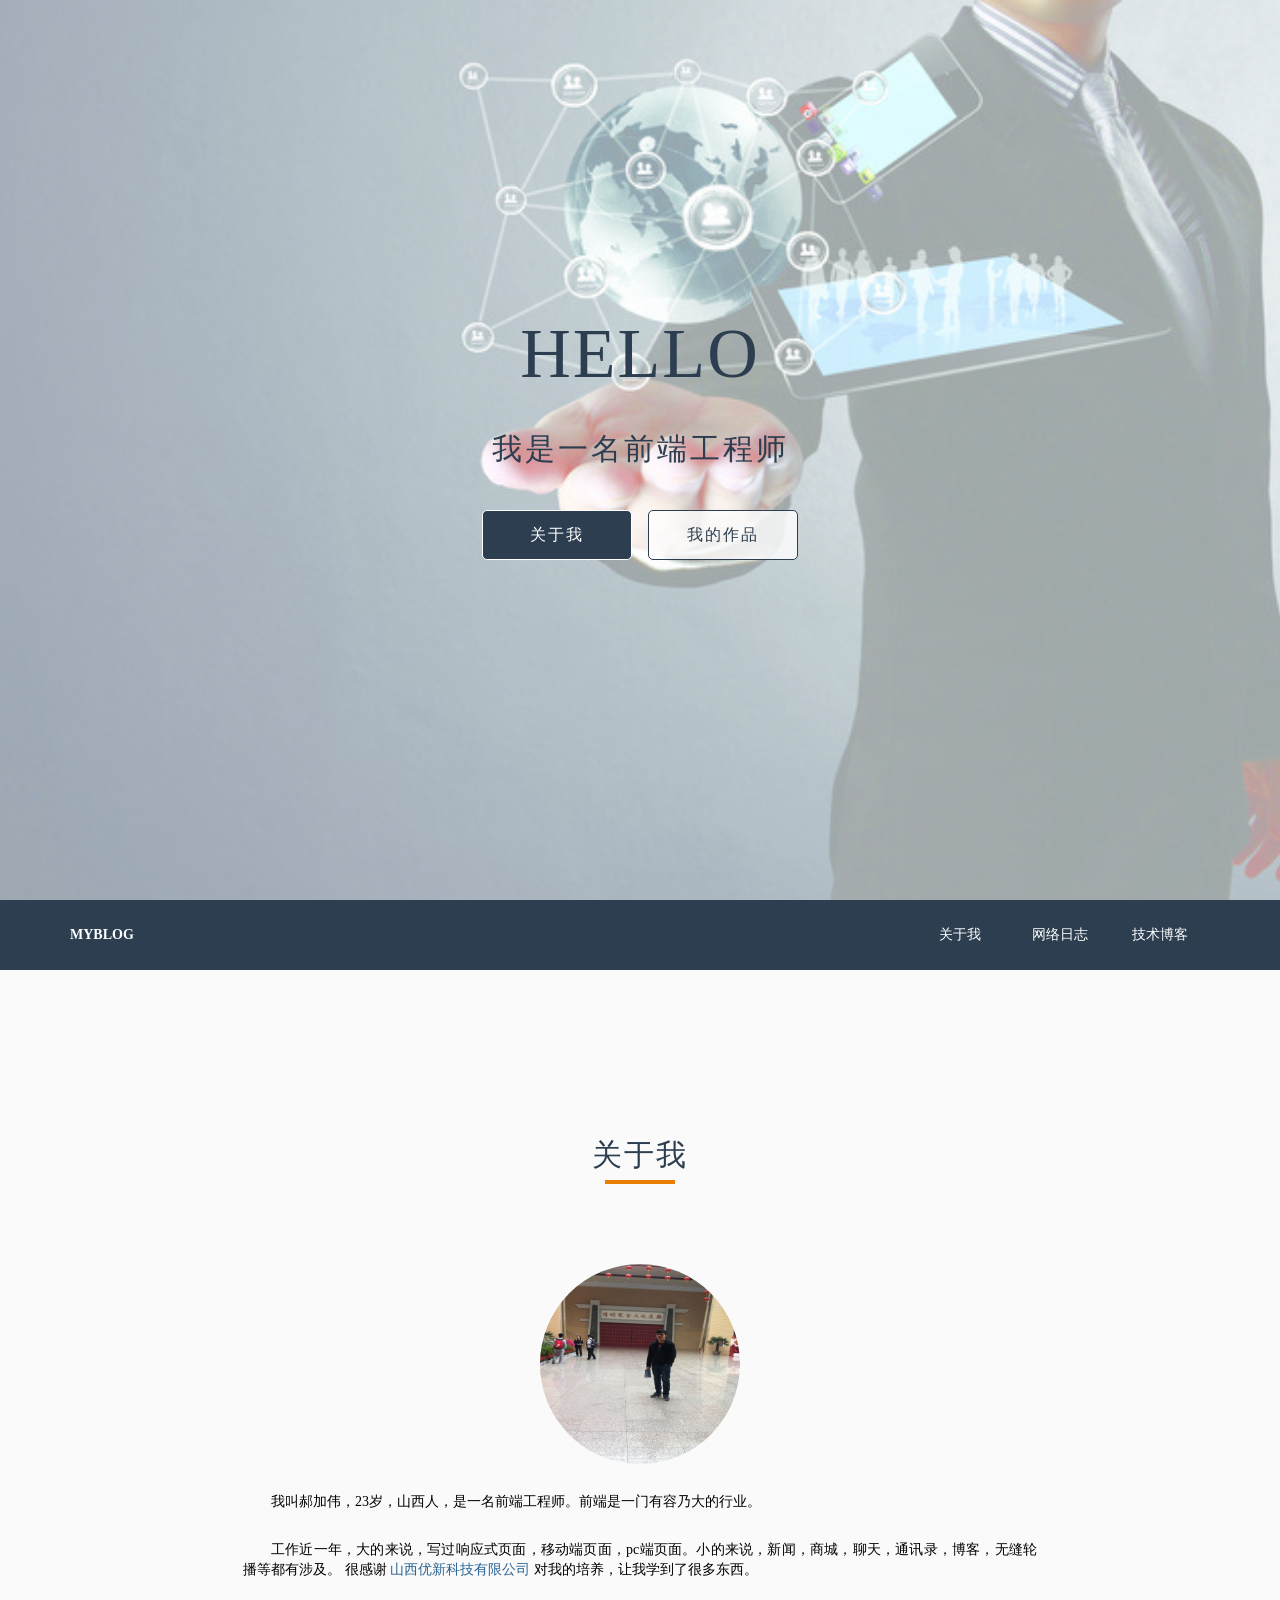
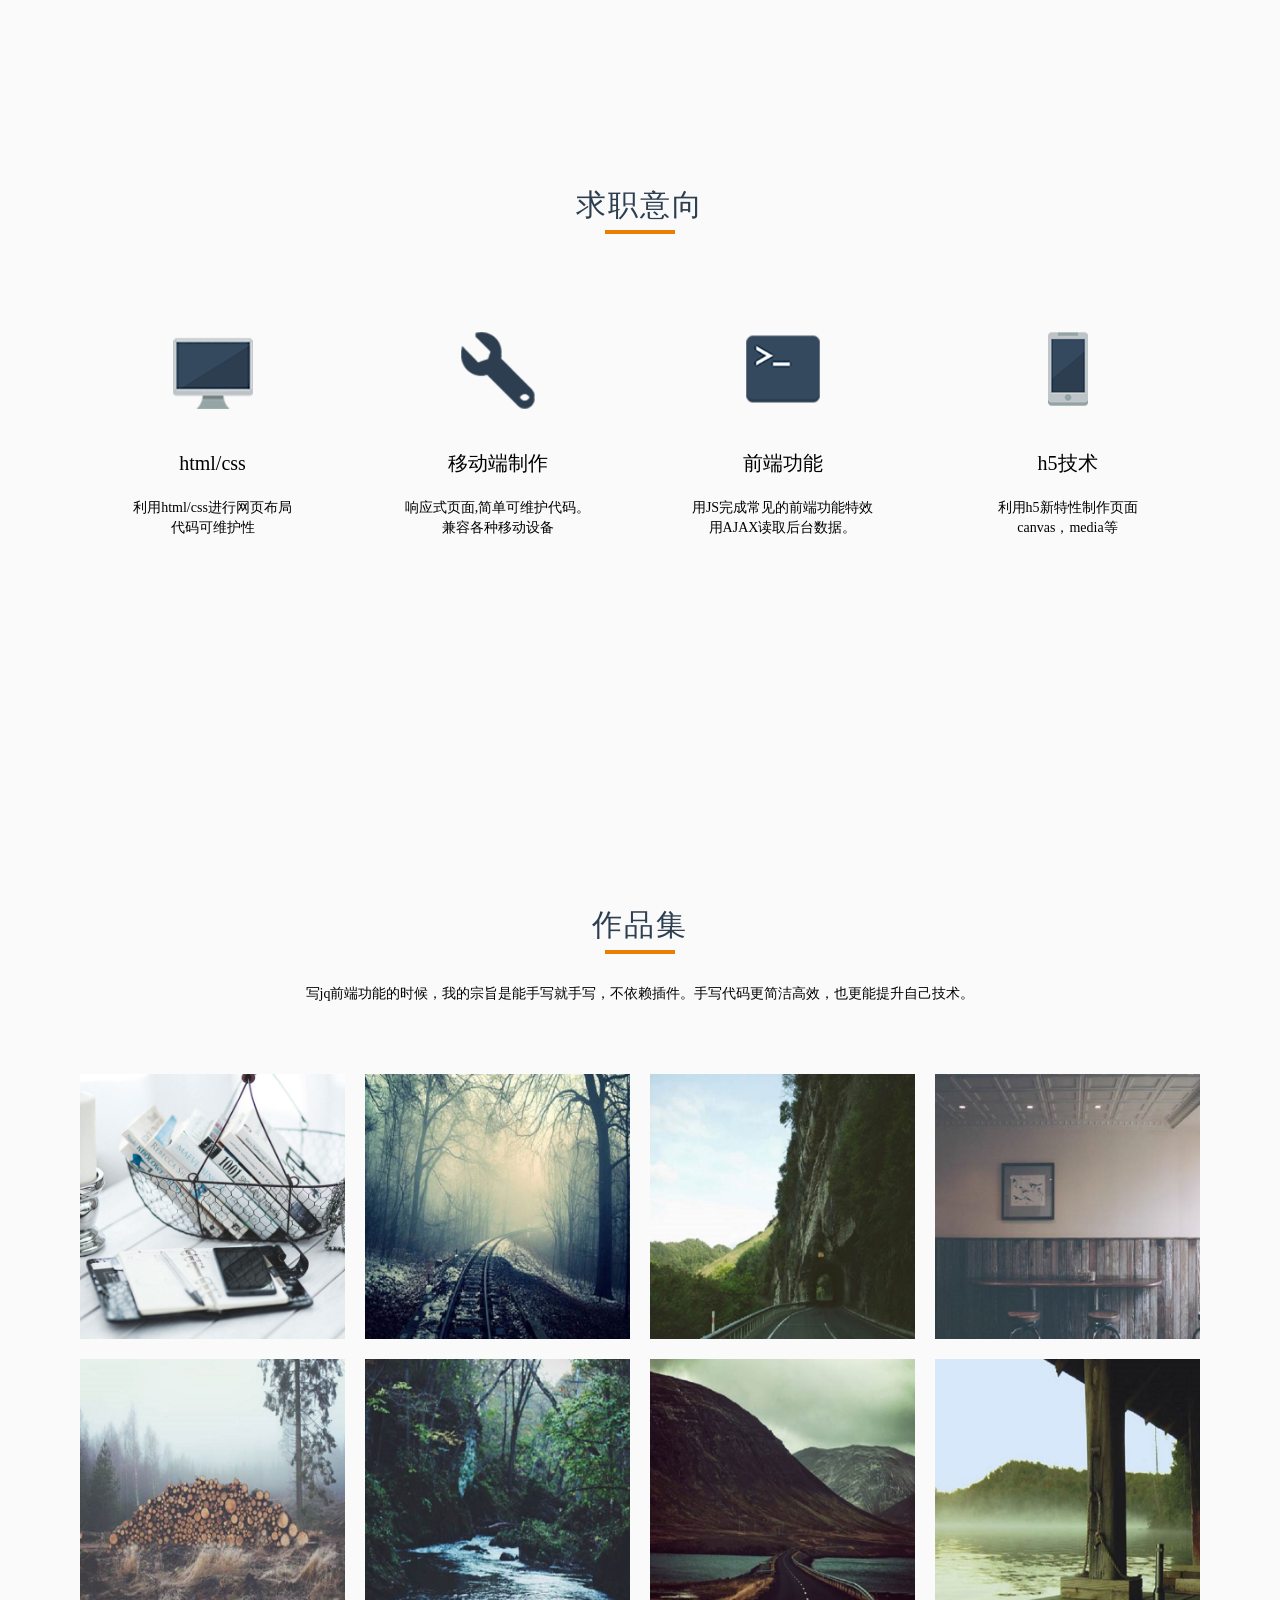
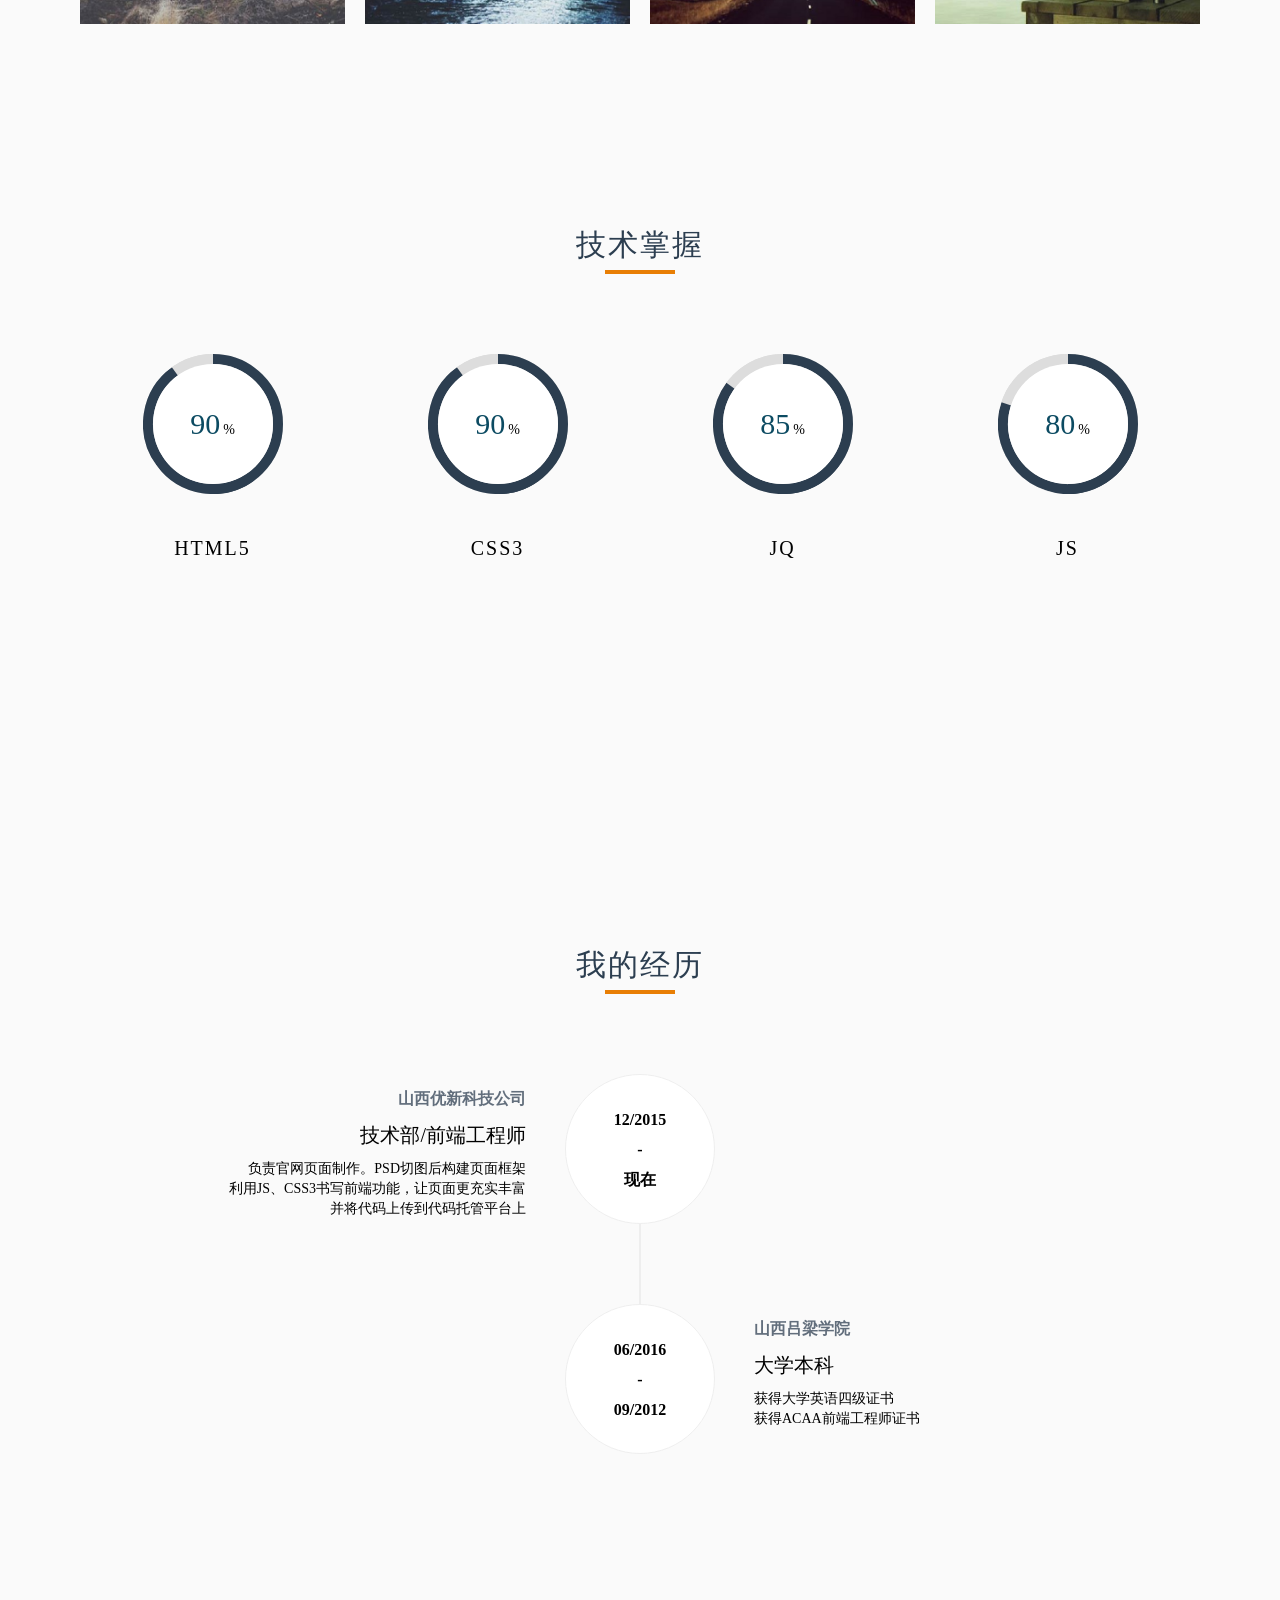
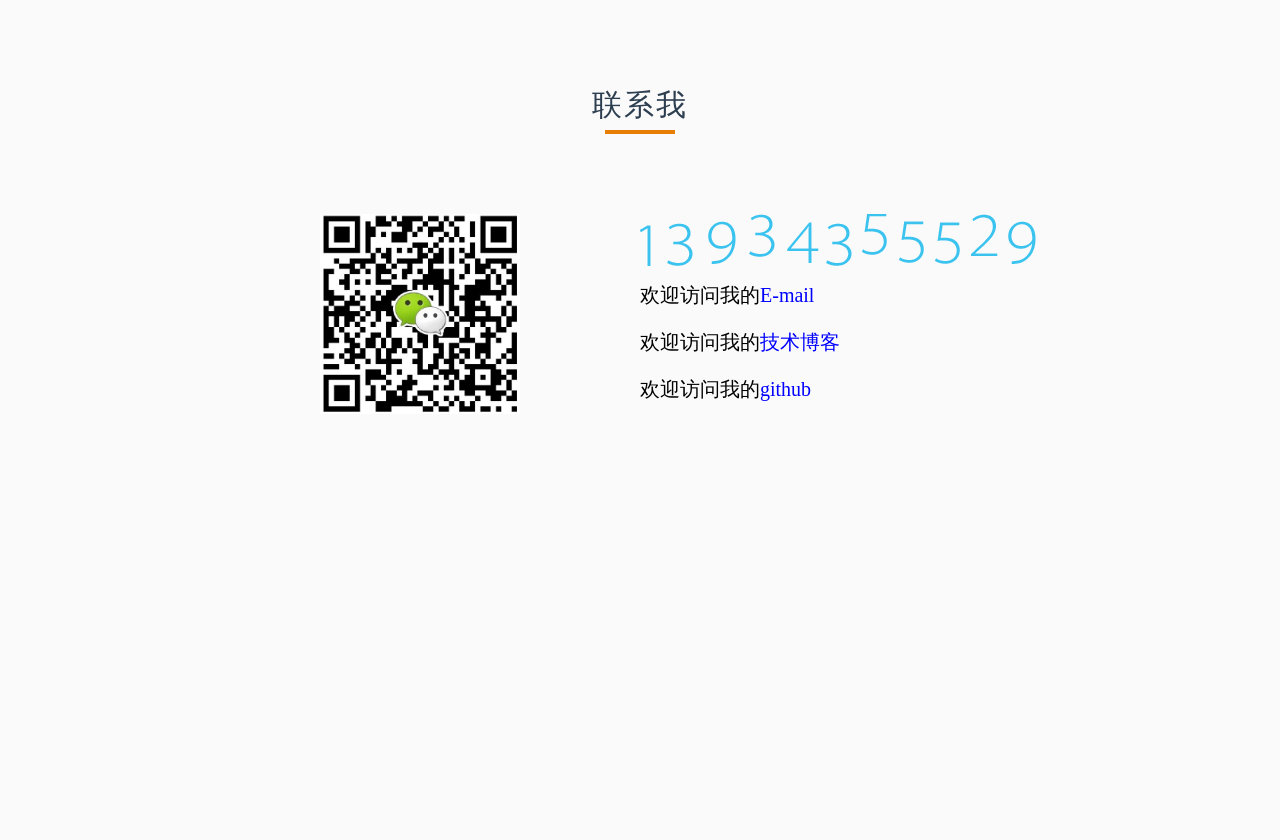
<file: index.html>
<!DOCTYPE html>
<html lang="en">
<head>
    <meta charset="UTF-8">
    <link rel="stylesheet" href="css/syntax.css">
    <title>个人网站</title>
    <link rel="stylesheet" href="css/bootstrap.min.css">
    <link rel="stylesheet" href="css/base.css" type="text/css">
    <link rel="stylesheet" href="css/cv.css">
    <script src="js/jquery.js"></script>
    <script src="js/mycv.js"></script>
</head>
<body>
<div class="content ">
    <div class="cv-container">
        <div id="section1" class="section active">
            <div id="top" title="顶部">
                <img src="image/top.png" alt="回到顶部">
            </div>
            <div class="myIntro">
                <h1 class="fade">HELLO</h1>
                <h3 class="fade">我是一名前端工程师</h3>
                <span class="active fade" id="abMe">关于我</span>
                <span id="mypro" class="fade">我的作品</span>
            </div>
            <ul class="bg-img">
                <li></li>
                <li></li>
                <li></li>
                <li></li>
            </ul>
        </div>

        <div id="section2" class="section">
            <!-- 导航条-->
            <div id="nav-bar" class="bar">
                <div class="container">
                    <a href="drip.html"> <div class="fl">MYBLOG</div></a>
                    <ul class="fr nav-ul">
                        <li><a href="">关于我</a></li>
                        <li><a href="http://localhost/blog/index.php">网络日志</a></li>

                        <li><a href="https://haojiawei3.github.io/emblog/">技术博客</a></li>
                    </ul>
                    <div class="fr more-nav">
                        <img src="image/more.png" alt="更多">
                    </div>
                </div>
                <ul class="nav-ul nav-xs-ul">
                    <li>关于我</li>
                    <li>网络日志</li>
                    <li>作品集</li>
                    <li>技术掌握</li>
                    <li>我的经历</li>
                    <li>技术博客</li>
                </ul>
            </div>

            <!--关于我-->
            <h2>关于我</h2>
            <hr>
            <div class="center fades">
                <p class="center"><img src="image/tu2.jpg" alt="头像" width="200" height="200"/></p>
                <div class="my-intro">
                                   <p>我叫郝加伟，23岁，山西人，是一名前端工程师。前端是一门有容乃大的行业。</p>
                    <p>工作近一年，大的来说，写过响应式页面，移动端页面，pc端页面。小的来说，新闻，商城，聊天，通讯录，博客，无缝轮播等都有涉及。
                        很感谢 <a href="http://www.cbecm.com" target="_blank">山西优新科技有限公司</a> 对我的培养，让我学到了很多东西。</p>
                </div>
            </div>
        </div>
        <div id="section3" class="section">
            <h2>求职意向</h2>
            <hr>
            <div class="container center fades">
                <div class="col-md-3 col-xs-6 skill-ps skill">
                    <p><img src="image/web.png" alt="切图"></p>
                    <p class="ptitle">html/css</p>
                    <p>利用html/css进行网页布局</p>
                    <p>代码可维护性</p>
                </div>
                <div class="col-md-3 col-xs-6 skill-web skill">
                    <p><img src="image/css.png" alt="css"></p>
                    <p class="ptitle">移动端制作</p>
                    <p>响应式页面,简单可维护代码。</p>
                    <p>兼容各种移动设备</p>
                </div>
                <div class="col-md-3 col-xs-6 skill-js skill">
                    <p><img src="image/js.png" alt="js"></p>
                    <p class="ptitle">前端功能</p>
                    <p>用JS完成常见的前端功能特效</p>
                    <p>用AJAX读取后台数据。</p>
                </div>
                <div class="col-md-3 col-xs-6 skill-h5 skill">
                    <p><img src="image/h5.png" alt="h5"></p>
                    <p class="ptitle">h5技术</p>
                    <p>利用h5新特性制作页面</p>
                    <p>canvas，media等</p>
                </div>
            </div>
        </div>
        <div id="section4" class="section">
            <h2>作品集</h2>
            <hr>
            <div class="container center fades">
                <p class="center intros">写jq前端功能的时候，我的宗旨是能手写就手写，不依赖插件。手写代码更简洁高效，也更能提升自己技术。</p>
                <div class="col-md-3 col-xs-6">
                    <div class="imgbox">
                        <div class="ss"></div>
                        <div class="xx"></div>
                        <img src="image/01.jpg" alt="作品配图">
<!-- http://haojiawei.duapp.com/ppcms/index.php -->
                    <a href="http://www.sxxshkj.com/" target="_blank">
                        <div class="zp-cover">
                            <h4>官网类页面</h4>
                            <p>山西鑫世华科技有限公司</p>
                            <img src="image/search.png" alt="查看">
                        </div>
                    </a>
                    </div>
                </div>
                <div class="col-md-3 col-xs-6">
                    <div class="imgbox">
                        <div class="ss"></div>
                        <div class="xx"></div>
                        <img src="image/下载%20(2).jpg" alt="作品配图">
<!-- http://zywchewang.duapp.com/phpcms -->
                        <a href="http://www.meetallgroup.com.cn/" target="_blank">
                            <div class="zp-cover">
                                <h4>官网类页面</h4>
                                <p>美特好超市官网</p>
                                <img src="image/search.png" alt="查看">
                            </div>
                        </a>
                    </div>
                </div>
                <div class="col-md-3 col-xs-6 ">
                    <div class="imgbox">
                        <div class="ss"></div>
                        <div class="xx"></div>
                        <img src="image/下载%20(3).jpg" alt="作品配图">

                        <a href="http://chetapp.duapp.com" target="_blank">
                            <div class="zp-cover">
                                <h4>办公类app</h4>
                                <p>通讯录，内部聊天，新闻发布</p>
                                <img src="image/search.png" alt="查看">
                            </div>
                        </a>
                    </div>
                </div>
                <div class="col-md-3 col-xs-6 ">
                    <div class="imgbox">
                        <div class="ss"></div>
                        <div class="xx"></div>
                        <img src="image/下载%20(4).jpg" alt="作品配图">
                        <a href="http://hjwapp.duapp.com" target="_blank">
                            <div class="zp-cover">
                                <h4>新闻APP</h4>
                                <p>发布一些新闻图片</p>
                                <img src="image/search.png" alt="查看">
                            </div>
                        </a>
                    </div>
                </div>
                <div class="col-md-3 col-xs-6 ">
                    <div class="imgbox">
                        <div class="ss"></div>
                        <div class="xx"></div>
                        <img src="image/下载%20(5).jpg" alt="作品配图">

                        <a href="https://haojiawei1.github.io/day/fullpage/fullpage.html" target="_blank">
                            <div class="zp-cover">
                                <h4>fullpage</h4>
                                <p>利用fullpages实现整页面滚动</p>
                                <img src="image/search.png" alt="查看">
                            </div>
                        </a>
                    </div>
                </div>
                <div class="col-md-3 col-xs-6 ">
                    <div class="imgbox">
                        <div class="ss"></div>
                        <div class="xx"></div>
                        <img src="image/下载%20(6).jpg" alt="作品配图">

                        <a href="https://haojiawei1.github.io/hjwzp/baidu/baiduyuqing.html" target="_blank">
                            <div class="zp-cover">
                                <h4>响应式布局</h4>
                                <p>仿百度舆情实现响应式布局</p>
                                <img src="image/search.png" alt="查看">
                            </div>
                        </a>
                    </div>
                </div>

                <div class="col-md-3 col-xs-6 ">
                    <div class="imgbox">
                        <div class="ss"></div>
                        <div class="xx"></div>
                        <img src="image/下载%20(7).jpg" alt="作品配图">

                        <a href="https://lewiscutey.github.io/tour-APP/" target="_blank">
                            <div class="zp-cover">
                                <h4>旅游类页面</h4>
                                <p>旅游地点介绍，名人音乐搜听</p>
                                <img src="image/search.png" alt="查看">
                            </div>
                        </a>
                    </div>
                </div>
                <div class="col-md-3 col-xs-6">
                    <div class="imgbox">
                        <div class="ss"></div>
                        <div class="xx"></div>
                        <img src="image/下载%20(8).jpg" alt="作品配图">

                        <a href="https://haojiawei3.github.io/emblog/" target="_blank">
                            <div class="zp-cover">
                                <h4>个人技术博客</h4>
                                <p>一些工作之余的小制作</p>
                                <img src="image/search.png" alt="查看">
                            </div>
                        </a>
                    </div>
                </div>
            </div>
        </div>
        <div id="section5" class="section">
            <h2>技术掌握</h2>
            <hr>
            <div class="container center fades">
                <div class="col-md-3 col-xs-6">
                    <div class="wrap-box">
                        <div class="circle-wrap clip-auto">
                            <div class="left-clip percent"></div>
                            <div class="right-clip percent"></div>
                        </div>
                        <div class="circle-num">
                            <span>90</span>%
                        </div>
                    </div>
                    <p class="ptitle">HTML5</p>
                </div>
                <div class="col-md-3 col-xs-6">
                    <div class="wrap-box">
                        <div class="circle-wrap clip-auto">
                            <div class="left-clip percent"></div>
                            <div class="right-clip percent"></div>
                        </div>
                        <div class="circle-num">
                            <span>90</span>%
                        </div>
                    </div>
                    <p class="ptitle">CSS3</p>
                </div>
                <div class="col-md-3 col-xs-6">
                    <div class="wrap-box">
                        <div class="circle-wrap clip-auto">
                            <div class="left-clip percent"></div>
                            <div class="right-clip percent"></div>
                        </div>
                        <div class="circle-num">
                            <span>85</span>%
                        </div>
                    </div>
                    <p class="ptitle">JQ</p>
                </div>
                <div class="col-md-3 col-xs-6">
                    <div class="wrap-box">
                        <div class="circle-wrap clip-auto">
                            <div class="left-clip percent"></div>
                            <div class="right-clip percent"></div>
                        </div>
                        <div class="circle-num">
                            <span>80</span>%
                        </div>
                    </div>
                    <p class="ptitle">JS</p>
                </div>
            </div>
        </div>
        <div id="section6" class="section">
            <h2>我的经历</h2>
            <hr>
            <div class="container center fades">
                <ul class="my-xp">
                    <li>
                        <div class="date-box">
                            <p>12/2015</p>
                            <p>-</p>
                            <p>现在</p>
                        </div>
                        <div class="my-work my-xp-box">
                            <strong>山西优新科技公司</strong>
                            <p class="ptitle">技术部/前端工程师</p>
                            <p>负责官网页面制作。PSD切图后构建页面框架</p>
                            <p>利用JS、CSS3书写前端功能，让页面更充实丰富</p>
                            <p>并将代码上传到代码托管平台上</p>
                        </div>
                    </li>
                    <li>
                        <div class="date-box">
                            <p>06/2016</p>
                            <p>-</p>
                            <p>09/2012</p>
                        </div>
                        <div class="my-school my-xp-box">
                            <strong>山西吕梁学院</strong>
                            <p class="ptitle">大学本科</p>
                            <p>获得大学英语四级证书</p>
                            <p>获得ACAA前端工程师证书</p>
                            <p></p>
                        </div>
                    </li>

                </ul>
            </div>
        </div>
        <div id="section7" class="section">
            <h2>联系我</h2>
            <hr>
            <ul class="connect">
            	<li>
            		<img src="image/erweima.jpg" alt="" />
            	</li>
            	<li>
            		<h1><img src="image/lianxi.png" alt="" width="400" height="52"></h1>
            		<p><span>欢迎访问我的<a href="http://164687130@qq.com">E-mail</a></span><br>

            		   <span>欢迎访问我的<a href="">技术博客</a></span><br>

            		   <span>欢迎访问我的<a href="">github</a></span><br>
            		</p>
            	</li>
            </ul>
        </div>
    </div>


</div>
</body>

</html>
</file>
<file: css/syntax.css>
/*!
 * @Date: Compiled Mon Jun 27 2016 20:55:15 GMT-0400 (Eastern Daylight Time).
 * @Description: Syntaxy is a small and flexible syntax highlighter for the web.
 * @Author: Rainner Lins (rainnerlins@gmail.com)
 * @Version: 1.0.0
 * @License: MIT
 */
@-webkit-keyframes stx-flash{0%{background-color:rgba(255,0,0,.18)}50%{background-color:rgba(153,0,0,.18)}100%{background-color:rgba(255,0,0,.18)}}@keyframes stx-flash{0%{background-color:rgba(255,0,0,.18)}50%{background-color:rgba(153,0,0,.18)}100%{background-color:rgba(255,0,0,.18)}}.stx-wrap-inline{display:inline-block;margin:0;padding:5px;font-family:monaco,"Courier New",monospace;font-style:normal;font-weight:400;font-size:13px;line-height:13px;color:#404040;background-color:#f0f0f0;border-radius:5px;box-sizing:border-box}.stx-wrap{display:block;position:relative;margin:0;padding:5px;background-color:#f0f0f0;color:#404040;border-radius:5px;box-sizing:border-box}.stx-wrap *,.stx-wrap :after,.stx-wrap :before{background-color:transparent;box-sizing:border-box;font-family:monaco,"Courier New",monospace;font-style:normal;font-weight:400;font-size:13px;line-height:normal;list-style:none;outline:0;margin:0;padding:0;border:0}.stx-wrap .stx-header{margin:0 0 5px 0;padding:6px 8px 4px 8px;border-radius:3px;background-color:#fff}.stx-wrap .stx-header button{display:inline-block;cursor:pointer;font-size:13px;line-height:13px}.stx-wrap .stx-scroller{display:block;overflow:hidden;margin:0;padding:0}.stx-wrap .stx-scroller:hover{overflow:auto}.stx-wrap .stx-scroller.stx-nonums .stx-line-wrap:after{display:none}.stx-wrap .stx-scroller.stx-nonums .stx-line-code{margin-left:0;padding-left:10px;border-left:none}.stx-wrap .stx-line-wrap{display:block;position:relative;overflow:visible;border-radius:3px;margin:0;padding:0}.stx-wrap .stx-line-wrap .stx-line-code{margin-left:60px;padding:2px 0 2px 10px;padding-right:0;border-left:1px solid #fdfdfd;color:#40494f}.stx-wrap .stx-line-wrap:after{display:inline-block;position:absolute;margin:0;padding:2px 0;left:0;top:0;width:50px;text-align:right;cursor:default;-webkit-user-select:none;-moz-user-select:none;-ms-user-select:none;user-select:none;color:#121517;content:attr(data-line)}.stx-darker{background-color:#ececec}.stx-darker:hover{background-color:#fff}.stx-darker:active{background-color:#fff}.stx-lighter{background-color:#f4f4f4}.stx-lighter:hover{background-color:#fff}.stx-lighter:active{background-color:#fff}.stx-flash{background-color:rgba(255,0,0,.18);-webkit-animation:stx-flash 2s infinite;animation:stx-flash 2s infinite}.stx-flash:hover{background-color:rgba(255,153,153,.18)}.stx-bold{font-weight:700}.stx-italic{font-style:italic}.stx-left{float:left}.stx-right{float:right}.stx-clear:after{display:block;visibility:hidden;clear:both;margin:0;padding:0;height:0;border:none;content:"."}.stx-nowrap{white-space:pre;word-wrap:normal;word-break:keep-all}.stx-wordwrap{white-space:pre-wrap;word-wrap:break-word;word-break:break-all}.stx-text{color:#40494f}.stx-doctype{color:#944}.stx-numeric{color:#842}.stx-operator{color:#50596f}.stx-keyword{color:#084}.stx-function{color:#56b}.stx-global{color:#85c}.stx-class{color:#5280a0}.stx-key{color:#61819a}.stx-value{color:#8f6581}.stx-import{color:#995066}.stx-important{color:#800}.stx-tag{color:#21418a}.stx-media{color:#806090}.stx-table{color:#446f25}.stx-form{color:#674}.stx-embed{color:#6060b0}.stx-hook{color:#855140}.stx-comment,.stx-comment *{color:#a0a0a0;font-style:italic}.stx-string,.stx-string *{color:#871}
</file>
<file: css/base.css>
span,a{
	font-size: calc(12rem/14);
}
*{
	margin: 0;
	padding: 0;
	box-sizing: border-box;
}
.col-xs-1, .col-sm-1, .col-md-1, .col-lg-1, .col-xs-2, .col-sm-2, .col-md-2, .col-lg-2, .col-xs-3, .col-sm-3, .col-md-3, .col-lg-3, .col-xs-4, .col-sm-4, .col-md-4, .col-lg-4, .col-xs-5, .col-sm-5, .col-md-5, .col-lg-5, .col-xs-6, .col-sm-6, .col-md-6, .col-lg-6, .col-xs-7, .col-sm-7, .col-md-7, .col-lg-7, .col-xs-8, .col-sm-8, .col-md-8, .col-lg-8, .col-xs-9, .col-sm-9, .col-md-9, .col-lg-9, .col-xs-10, .col-sm-10, .col-md-10, .col-lg-10, .col-xs-11, .col-sm-11, .col-md-11, .col-lg-11, .col-xs-12, .col-sm-12, .col-md-12, .col-lg-12{
	padding: 0;
	margin: 0;
}
body{
	background: url("../image/whitebg.jpg") repeat;
	font-family:"Microsoft Yahei" ;
	color: #000;
}
html,body{
	font-size: 14px;
}
.fr a{
	color: #fff;
	font-family:"Microsoft Yahei" ;
	font-size: 14px;
}
.fr a:hover{
	color:#948C76;
	text-decoration: none;
}
a{
	color:#948C76;
	text-decoration: none;
}
a:hover{
	color:#948C76;
	text-decoration:underline
}
p{
	margin-bottom: 0;
	/*padding-right:1em;*/
	text-align: justify;
}
li{
	list-style: none;
}
span.cspan{
	padding: 2px 9px;
	display: inline-block;
	margin: 5px;
	font-size: 13px;
	line-height: 1.42857143;
	color: #333;
	word-break: break-all;
	word-wrap: break-word;
	background-color: #f5f5f5;
	border: 1px solid #ccc;
	border-radius: 4px;
}
.art-img{
	padding: 0;
}
strong{
	color: #80633f;
}
h3{
	font-size:16px;
}
.content{
	padding: 4.29rem 0 ;
	margin: 0 auto;
	width:100%;
}
#top{
	width: 45px;
	height: 45px;
	background: #cccccc;
	border-radius: 5px;
	position: fixed;
	right: 20px;
	bottom: 10%;
	cursor: pointer;
	text-align: center;
	line-height: 45px;
	display: none;
	z-index: 1000;
	opacity: 0.6;
}
#top:hover{
	opacity: 1;
}
.container{
	max-width: 1000px!important;
	position: relative;
}
.header-box{
	height: auto;
	transform: translateY(-2.14rem);
	opacity: 0;
	width:100%;
}
.header-box,p.myid{
	margin-bottom: 2.86rem;
	text-align: center;
}
.header-box img{
	width: 8.57rem;
	height: 8.57rem;
	border-radius: 50%;
}
.fadein{
	transform: translateY(0);
	-webkit-transform: translateY(0);
	opacity: 1;
	transition: 1s;
}
p.myid{
	font-size: 1.6rem;
	font-weight: 400;
	padding: 0 0.71rem;
	color: #948C76;
	letter-spacing: 0.1em;
	background: #F7F3EE;
	display:inline-block;
	margin-top: 0;
	height: 2.71rem;
	line-height: 2.71rem;
}
.center{
	text-align: center;
}
.my-sort a{
	margin: 0 0.71rem;
}
.my-sort {
	margin: 0 0 5.71rem ;
}
.my-artical{
	padding-left: 15%;
}
.my-artical .articals{
	width:100%;
	position: relative;
	min-height: 14.29rem;
}
.my-artical img{
	padding-right: 1em;
	margin-bottom: 1em;
}
.articals .like{
	position: absolute;
	top: 2.86rem;
	left:0;
}
.articals .like span{
	padding-left: 1.57rem;
	background: url("../image/sprits.png") no-repeat 0 -13.71rem;
}
.dotts{
	width: 1.2rem;
	height: 1.2rem;
	border: 0.143rem solid #F1F0EE;
	position: absolute;
	top: 0;
	font-size: 0;
	line-height:0;
	border-radius: 50%;
	background: #fdfdfd;
	margin-left: -0.6rem;
	z-index: 10;
}
.articals .ar-container{
	width: 100%;
	padding: 0 0 0 1%;
	position: relative;
}
.my-date,.articals  .my-line,.dotts{
	left: 1%;
}
.ar-content{
	padding: 2.86rem 0 5.72rem 2.86rem;
	overflow: hidden;
}
.ar-container .my-line{
	width: 0.143rem;
	height: 100%;
	background:#F1F0EE;
	position: absolute;
	z-index: 0;
	transition: 0.5s;
}

.my-date {
	display: block;
	position: absolute;
	top: -0.71rem;
	margin-left: 2.86rem;
	height: 2.14rem;
	color: #948C76;
	z-index: 10;
	transition: 0.3s;
}
.my-date span{
	font-size: 0;
	line-height: 0;
}
.my-date span.trig{
	position: absolute;
	left: -1.14rem;
	top: 0;
	border-right: 1.21rem solid #F7F3EE;
	border-top: 1.07rem dashed transparent;
	border-bottom: 1.07rem dashed transparent;
	width: 0;
	height: 0;
	font-size: 0;
	line-height: 0;
}
.my-date .dates{
	display: inline-block;
	padding: 0 1rem 0 1.42rem;
	height:2.14rem;
	background: #F7F3EE;
	font-size: 0.86rem;
	vertical-align: top;
	line-height: 2.14rem;

}
.my-date:hover{
	color:#948c76 ;
	margin-left: 2.14rem;
	transition: 0.3s;
}
.my-date:hover span.dates{
	background: #e7d9ba ;
}
.my-date:hover span.trig{
	border-right-color: #e7d9ba;
}
.ar-content a{
	color: #444;
	font-size: 1rem;
}
.art-detail p{
	text-align: justify;
}
.art-detail{
	font-size: 12px;
	padding-top: 0.5em;
}
.art-title{
	margin-bottom: 20px;
}
.beian{
	font-size: 12px;
}
.art-img >img{
	width: auto;
	height: auto;
	max-width: 100%;
	max-height: 100%;
}
#artical-detail h4{
	color: #111;
	text-align: center;
	margin-bottom: 3em;
	font-size: 16px;
}
#artical-detail p{
	font-size: 14px;
}
.artical-detail-date{
	color: #948C76;
	margin: 2em 0 5em;
	font-size: 12px;
}
#contain{
	border: 1px solid #f7f3ee;
	margin-bottom: 1em;
}
.stx-header{
	display: none!important;
}
/*
    音乐播放
*/
#music {
	width: 50px;
	height: 50px;
	position: fixed;
	bottom: 10%;
	z-index: 1000;
	cursor: pointer;
	animation: rotate 3s infinite linear;
	-webkit-animation: rotate 3s infinite linear;
}
#music:hover,#music.pause{
	animation: none;
}

@keyframes rotate {
	0%{
		transform: rotate(0deg);
	}
	100%{
		transform: rotate(360deg);
	}
}

@-webkit-keyframes rotate {
	0%{
		-webkit-transform: rotate(0deg);
	}
	100%{
		-webkit-transform: rotate(360deg);
	}
}

@media screen and (max-width: 980px){
	.anima-box li:nth-child(2n+1){
		clear: both;
	}
}
@media screen and (max-width: 768px){
	.my-sort, #artical-detail h4{
		margin-bottom: 3em;
	}
	.ar-content{
		padding-bottom: 4em;
	}
}
@media only screen and (max-width:450px) {
	.art-detail{
		max-height: 5em;
		line-height: 18px;
		overflow: hidden;
	}
	.ar-content{
		padding-left: 1.5em;
	}
	.my-artical {
		padding-left: 5%;
	}
}
</file>
<file: css/cv.css>
body{
	background: none;

	background:#fafafa;
}
.container{
	max-width: 1200px!important;
	overflow: hidden;
}
.fl{
	float: left;
}

.fr{
	float: right;
}

.content{
	padding: 0;
}
#down{
	width: 90px;
	height: 45px;
	line-height: 45px;
	text-align: center;
	background: #ccc;
	position: fixed;
	right:50%;
	margin-right: -45px;
	bottom:3%;
	border-radius: 5px;
	z-index:999;
	cursor: pointer;
	display: none;
}
#down:hover{
	background:#96a3b2 ;
}
#down img{
	transform: rotate(180deg);
	-webkit-transform: rotate(180deg);
	-moz-transform: rotate(180deg);
	-o-transform: rotate(180deg);
}
#section1{
	color: #2c3e50;
	position: relative;
	background-image: url("../image/11.jpg");
	background-repeat: no-repeat;
	background-position: center;
	background-size: cover;
	overflow: hidden;
}
#section5{
	background: url("../image/true (3).jpg") no-repeat center;
	background-size: cover;
	background-attachment: fixed;
}
#section7{
	background: url("../image/true (4).jpg") no-repeat center;
	background-attachment: fixed;
	background-size: cover;
    position: relative;

}
.cv-container{
	width:100%;
	margin:0 auto;
}
.fades, .fade{
	transform: translateY(2em);
	-webkit-transform: translateY(2em);
	opacity:0;
}
.section.active .fadesin1{
	transform: translateY(0);
	-webkit-transform: translateY(0);
	opacity: 1;
	transition: all 1s 0s;
}
.section.active .fadesin2{
	transform: translateY(0);
	-webkit-transform: translateY(0);
	opacity: 1;
	transition: all 1s 0.5s;
}
.section.active .fadesin3{
	transform: translateY(0);
	-webkit-transform: translateY(0);
	opacity: 1;
	transition: all 1s 1s;
}
.section.active .fadesin{
	transform: translateY(0);
	-webkit-transform: translateY(0);
	opacity: 1;
	transition: all 1s 0.2s;
}
#section2 .fades img{
	max-width: 200px;
	width: 40%;
	border-radius: 50%;
}

.section{
	width: 100%;
	height: 100vh;
	position: relative;
	padding-bottom: 20px;
}
.section{
	min-height: 700px;
}
#section7{
	min-height: 100vh;
	height: auto;
}
#section2,  #section6{
	height: 80vh;
}
#section3, #section5{
	height: 70vh;
	padding-bottom: 100px;
}

#section1 h1{
	font-family:"苹方";
	font-size: 70px;
	font-weight: 400;
	margin: 50px 0 30px;

}
.bg-img{
	width: 100%;
	height: 100%;
	position: absolute;
	top: 0;
	left: 0;
	z-index: -1;
}
.bg-img li,.bg-img li.show{
	webkit-animation: fadescale 5s forwards;
	animation: fadescale 5s forwards;
}
.bg-img li{
	position: absolute;
	top:0;
	left: 0;
	width: 100%;
	height: 100vh;
	display: none;
	opacity: 0;
}
@keyframes fadescale{
	0%{
		opacity: 1;
		transform: scale(1);
	}

	50%{
		opacity: 1;
		transform: scale(1.1);
	}

	100%{
		opacity: 0.5;
		transform: scale(1);
	}
}
@-webkit-keyframes fadescale{
	0%{
		opacity: 1;
		-webkit-transform: scale(1);
	}
	50%{
		opacity: 1;
		-webkit-transform: scale(1.1);
	}
	100%{
		opacity: 0.5;
		-webkit-transform: scale(1);
	}
}
.bg-img li:nth-child(1){
	background: url("../image/11.jpg") no-repeat center ;
	background-size: cover;
}
.bg-img li:nth-child(2){
	background: url("../image/true (3).jpg") no-repeat center ;
	background-size: cover;
}
.bg-img li:nth-child(3){
	background: url("../image/true (4).jpg") no-repeat center ;
	background-size: cover;
}
.bg-img li:nth-child(4){
	background: url("../image/bg4.jpg") no-repeat center ;
	background-size: cover;
}
#section1 h3{
	letter-spacing: 3px;
	/*color: #96a3b2;*/
	font-size: 30px;
	margin: 40px 0;
}
.myIntro{
	padding: 35vh 0 0 ;
	position: absolute;
	width:100%;
	height: 100%;
	top: 0;
	left: 0;
	text-align: center;
	letter-spacing: 2px;
	transition: all 0.35s;
	background: rgba(256,256,256,0.5);
}
#section1  h1{
	margin-top:0;
}
#section1 div.myIntro > span{
	display: inline-block;
	width:150px;
	height:50px;
	line-height: 48px;
	font-size: 16px;
	/*color: #96a3b2;*/
	border:  1px solid ;
	border-radius: 5px;
	cursor: pointer;
	margin:  5px;
	background: rgba(256,256,256,0.8);
}
#section1 div > span:hover, #section1 div > span.active{
	background: #2c3e50;
	color: #fff;
}

#nav-bar{
	width: 100%;
	height: 70px;
	background-color: #2c3e50;
	color: #f5f5f5;
}
#nav-bar.fixed{
	position: fixed;
	top:0;
	z-index: 999;
}
#nav-bar div.fl{
	font-size: 14px;
	font-weight: bold;
	line-height: 70px;
	color: #ffffff;
}

.nav-ul li{
	float: left;
	line-height: 70px;
	width: 100px;
	cursor: pointer;
	text-align: center;
}
.nav-ul li:hover, .nav-ul li.active{
	color: #E87E04;
}
.nav-xs-ul li{
	color: #f5f5f5;
}
.nav-ul.nav-xs-ul{
	position: absolute;
	top: 70px;
	left:0;
	width:100%;
	padding-bottom: 1em;
	background: #2c3e50;
	display: none;
}
.nav-ul.nav-xs-ul li{
	width: 100%;
	height: 3em;
	line-height: 3em;
	font-size: 14px;
	background: #2c3e50;
	cursor: pointer;
	text-align: center;
}
.nav-ul.nav-xs-ul li:first-child{
	border-top: 1px solid #555;
}
.more-nav{
	display: none;
	cursor: pointer;
}
#section2 h2{
}
.section h2{
	text-align: center;
	font-size: 30px;
	line-height: 30px;
	color: #2c3e50;
	padding: 150px 0 0;
	letter-spacing: 2px;

}
.section hr{
	height: 4px;
	width: 0px;
	text-align: center;
	position: relative;
	background: #E87E04;
	margin: 0 auto  80px;
	border: 0;
	transition: all 0.5s 0.2s;
}
.section.active hr{
	width: 70px;
}
.my-intro{
	max-width: 850px;
	margin: 0 auto;
	padding: 0 2em;
}
.my-intro p{
	padding: 2em 0 0em;
	text-indent: 2em;
}
.my-intro p a{
	color: #2a6496;
	font-size: 14px;
}
#section3{
	background: url("../image/true.jpg") no-repeat center;
	background-attachment: fixed;
	background-size: cover;
}

div.skill{
	padding: 15px;
}
div.skill p{
	text-align: center;
}
.skill img{
	width: 80px;
	height: 80px;
	border-radius: 0!important;
}
.ptitle{
	color: #000;
	margin: 2em 0 1em;
	font-size:20px;
	font-family: "SimHei";
	text-align: center;
}
#section4{
	height: auto;
	min-height: 100vh;
}
#section4.section hr{
	margin-bottom: 30px;
}
#section4.section .intros{
	margin-bottom: 60px;
}
#section4 .container>div{
	padding: 10px;
	transition: all 0.3s linear;
}
/*#section4 .container > div:hover{*/
	/*transition: all 0.3s linear;*/
	/*padding: 0;*/
/*}*/
#section4 .container > div .zp-cover{
	position: absolute;
	display: none;
	width: 100%;
	top: 50%;
	margin-top: -46px;
	left: 0;
	opacity:0;
	transition:opacity 1s ease .5s;
}
#section4 .container>div .imgbox:hover .zp-cover{
	opacity:1;
}
#section4 .container > div .zp-cover h4{
	font-size: 16px;
	font-weight: 600;
	color: #ffffff;
}

#section4 .container > div .zp-cover p{
	color: #fff;
	font-size: 14px;
	text-align: center;
	margin: 10px 0;
	padding: 0 1em;
}
#section4 .container > div .zp-cover img{
	width: 25px;
	height: 25px;
}

#section4 .container > div:hover .zp-cover{
	display: block;
	padding:  0 2em;
}
/*#section4 .container > div:hover .imgbox img{*/
	/*-webkit-filter: brightness(0.3);*/
	/*filter: brightness(0.3);*/
/*}*/

#section4 .container>div .imgbox{
	width:100%;
	height: 0;
	padding-bottom: 100%;
	overflow: hidden;
	text-align: center;
	position: relative;
}
.ss{
	width:100%;
	height:0;
	background: rgba(0,0,0,0.7);
	position: absolute;
	top:0;
	left: 0;
	transition:height 1s ease;

}
.xx{
	width:100%;
	height:0;
	background: rgba(0,0,0,0.7);
	position: absolute;
	bottom:0;
	left: 0;
	transition:height 1s ease;
}
#section4 .container>div .imgbox:hover .ss{
	height:50%;
}
#section4 .container>div .imgbox:hover .xx{
	height:50%;
}
#section4 .container .imgbox img{
	width: 100%;
	transition: all 0.3s ease;
}

/*
    section5
*/

.wrap-box{
	position: relative;
	background: #dddddd;
	margin: 0 auto;
}

.circle-wrap, .circle-wrap .percent, .wrap-box{
	width: 140px;
	height: 140px;
	border-radius: 50%;
}
.circle-wrap{
	border: 10px solid #ddd;
	position: absolute;
	clip: rect(0,140px,140px,70px);/* 需要显示出来的全部*/
}
.circle-wrap.clip-auto{
	clip:rect(auto, auto, auto, auto);
}
.circle-wrap .percent{
	left: -10px;
	top: -10px;
	border: 10px solid #2c3e50;
	position: absolute;
}
.circle-wrap .left-clip {
	clip:rect( 0 70px 140px 0); /* 需要显示出来的左边*/
	transition : transform ease;
}
.circle-wrap .right-clip {
	clip: rect(0,140px,140px,70px); /* 需要显示出来的右边*/
}
.circle-wrap .right-clip.widt0{
	width: 0;
}
.circle-num{
	width: 120px;
	height: 120px;
	position: absolute;
	top: 10px;
	left:10px;
	background: #fff;
	z-index: 1;
	line-height: 120px;
	border-radius: 50%;
}
.circle-num span{
	font-size: 30px;
	color: #0c4b62;
	margin-right: 3px;
}
#section5 .wrap-box .left-clip{
	transform: rotate(180deg);
}
#section5.active .fades>div:nth-child(1) .left-clip{
	transform: rotate(324deg);
	transition: 2s;
}
#section5.active .fades>div:nth-child(2) .left-clip{
	transform: rotate(324deg);
	transition: 2s;

}
#section5.active .fades>div:nth-child(3) .left-clip{
	transform: rotate(306deg);
	transition: 2s;

}
#section5.active .fades>div:nth-child(4) .left-clip{
	transform: rotate(288deg);
	transition: 2s;

}
#section5 .ptitle{
	letter-spacing: 2px;
	margin-bottom: 20px;
}
/*
    section6
*/

#section6 .my-xp{
	overflow: hidden;
	margin-bottom: 0;
}

#section6 .my-xp:before{
	content: "";
	position: absolute;
	top: 0;
	bottom: 0;
	left: 50%;
	width: 2px;
	margin-left: -1.5px;
	background-color: #eee;
}
#section6 .my-xp li{
	position: relative;
	overflow: hidden;
}

#section6 .date-box{
	width: 150px;
	height: 150px;
	border: 1px solid #eee;
	background: #fff;
	border-radius:  50%;
	padding-top: 30px;
	position: absolute;
	top: 0;
	left: 50%;
	margin-left: -75px;
}
#section6 .my-work{
	width: 40%;
	text-align: right;
}
#section6 .my-xp strong{
	color: #626e7c;
	font-size: 16px;
}
#section6 .my-work p{
	text-align: right;
}
#section6 .my-xp p.ptitle{
	margin: 0.5em 0;
}
#section6 .date-box p{
	text-align: center;
	font-size: 16px;
	font-weight: 600;
	line-height: 30px;
}
#section6 .my-school{
	width: 40%;
	float: right;
}
#section6 .my-school p, #section6 .my-school strong{
	text-align: left;
	display: block;
}
#section6 .my-xp li >div{
	height: 150px;
}
#section6 .my-xp li:not(:first-child){
	margin-top: 80px;
}
#section6 .my-xp li >div:last-child{
	padding: 1em 0 0;
}

h4{
	color: #fff;
}
#section7 .connect{
	width: auto;
    margin-left: 25%;
	height: 200px;
	/*margin: 0 auto;*/
}
.connect li:nth-child(1){
	width: 200px;
	height: 100%;
	float: left;
}
.connect li:nth-child(1) img{
	width: 100%;
	height: 100%;
}
.connect li:nth-child(2){
	width:400px;
	height: 100%;
	float: left;
	margin-left: 100px;
	position: relative;
	
}
.connect h1{
	padding-left: 20px;
	box-sizing: border-box;
	margin-top:0;
}
.connect p{
	padding-left: 20px;
	box-sizing: border-box;
	font-size: 20px;
	font-family:黑体；
	/*margin-left: 20px;*/
}
.connect span{
	/*float: left;*/
	font-size: 20px;
	display: block;
	margin-top:-10px;
}
.connect span:nth-child(1){
	/*float: left;*/
	font-size: 20px;
	display: block;
	margin-top:15px;
}
.connect a{
	font-size: 20px;
	color: blue;

}
/*
    屏幕宽度小于1224px
*/
@media only screen and (max-width:1224px){

	#section1 div.myIntro{

	}
	#section1 div.myIntro h1{
		font-size: 50px;

	}
	#section1 div.myIntro h3{
		font-size: 20px;
		margin: 20px 0;
	}
	.nav-ul.nav-xs-ul {
		display: none;
	}

	#section6 .fades{
		width: 50%;
		margin: 0 auto;
	}
	#section6 .date-box{
		left: 0;
		margin-left: 0;
	}
	#section6 .my-xp:before{
		left: 85px;
		margin-left: 0;
	}
	#section6 .my-xp .my-xp-box{
		float: left;
		width: 55%;
		margin-left: 160px;

	}
	#section6 .my-xp .my-xp-box p,  #section6 .my-xp .my-xp-box strong{
		text-align: left;
		display: block;
	}
}
@media only screen and (max-width: 768px){
	/*导航改变*/
	.nav-ul{
		display: none;
	}
	.more-nav{
		display: block;
	}
	/*我的作品hover改变*/
	#section4 .container > div .zp-cover{
		display: block;
	}
	#section4 .container>div .imgbox img{
		-webkit-filter: brightness(0.3);
		filter: brightness(0.3);
	}
	#section6 .fades{
		width: 80%;
		margin: 0 auto;
	}
    .connect li:nth-child(2){
        display: none;

    }
    .connect li:nth-child(1){
        margin:0 auto;
    }
}
@media only screen and (max-width:767px){


	#section3,#section2,#section6,#section5{
		height: auto;
		min-height: 100vh;
	}


}

@media only screen and (max-width:415px){
    .connect li:nth-child(2){
        display: none;

    }
    .connect li:nth-child(1){
        margin:0 auto;
    }

	#section1 div.myIntro h1{
		font-size: 28px;
	}
	#section1 div.myIntro h3{
		font-size: 16px;
	}
	#section1 div.myIntro > span{
		height: 35px;
		line-height: 33px;
		font-size: 14px;
		width: 200px;
	}
	#section3,#section2{
		height: 120vh;
	}
	.section h2{
		padding-top: 90px;

	}
	.section hr{
		margin-bottom: 20px;
	}
	.ptitle{
		margin: 1em 0 0.5em;
	}
	/*我的作品 字体改变*/
	#section4.section .intros{
		margin-bottom: 20px;
	}
	#section4 .container > div .zp-cover p{
		font-size: 12px;

	}
	#section5 .container.center{
		margin-top: 40px;
	}
	#section4 .container > div .zp-cover img{
		display: none;
	}
	#section6 .fades{
		width: 100%;
		margin: 0 auto;
	}
	#section6 .date-box{
		width: 100px;
		height: 100px!important;
	}
	#section6 .date-box p{
		font-size: 14px;
		line-height: 15px;
	}
	#section6 .my-xp:before{
		left: 65px;
	}
	#section6 .my-xp .my-xp-box{
		margin-left: 60px;
		margin-top: 110px;
		width: 75%;
	}
	#section6 .my-xp li:not(:first-child){
		margin-top: 20px;
	}



}
</file>
